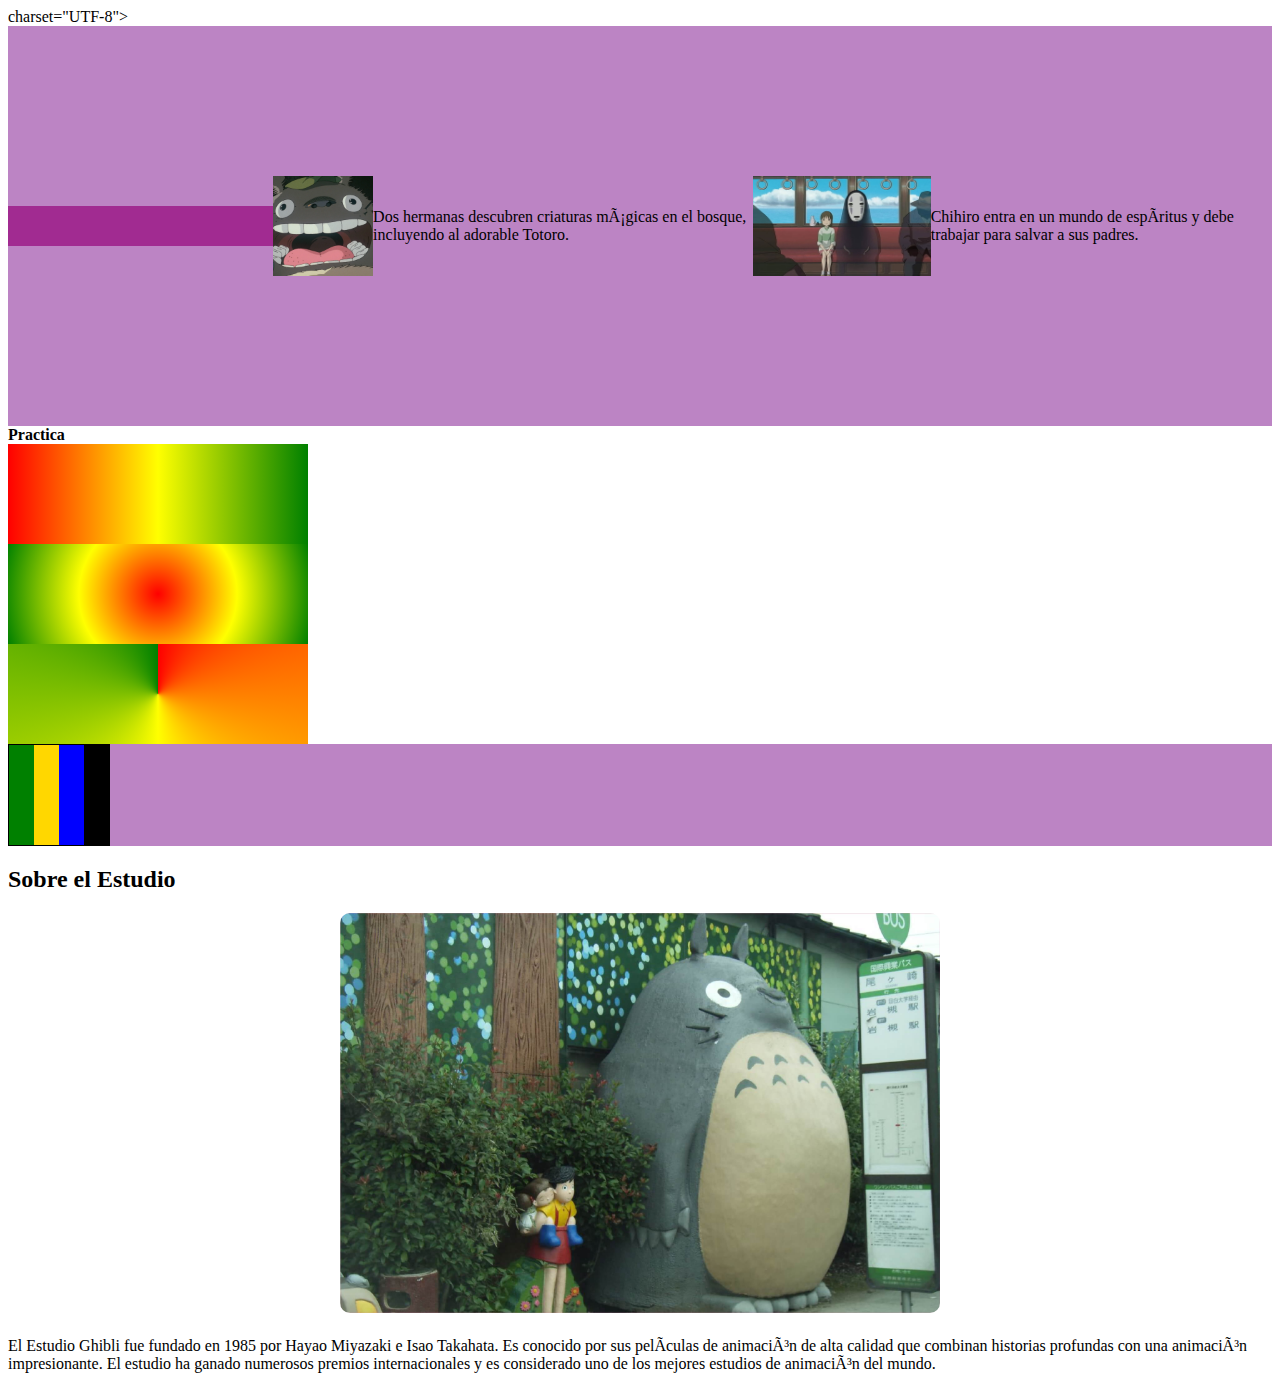
<file: Pages/Herencia.html>
<!DOCTYPE html>
<html lang="es">
<head>
    <meta>charset="UTF-8">
    <meta name="viewport" content="width=device-width, initial-scale=1.0">
    <title>Sobre el Estudio Ghibli</title>
    <style>
        .parent {
            display: flex;
            justify-content: space-between;
            align-items: center;
            padding: 200x;
            background-color: #bc84c4;
        }
        #Totoro {
            width: 400px;
            height: 40px;
            background-color: #a12b91;
        }
        #Chihiro {
            height: 400px;
            background-image: url('../Images/Chihiro.jpg');
            background-size: contain;
            background-repeat: repeat-x;  
            background-position: top  
        }
        .child {
            width: 100px;
            height: 100px;
            border: 1px solid #000;
            background-image: linear-gradient(
                to left,
                black 0% 25%,
                blue 25% 50%,
                gold 50% 75%,
                green 75% 100%,         
                red 100%
            );
        }
        #lineal {
            width: 300px;
            height: 100px;
            background-image: linear-gradient(to right, red, yellow, green);
        }
        #radial {
            width: 300px;
            height: 100px;
            background-image: radial-gradient(circle, red, yellow, green);
        }
        #conico {
            width: 300px;
            height: 100px;
            background-image: conic-gradient( red, yellow, green);
        }
    </style>
</head>    
<body>
    <div class="parent">
        <div id="Totoro"></div>
        <img src="../Images/vecino-totoro.webp" height="100"/>
        <p>Dos hermanas descubren criaturas mágicas en el bosque, incluyendo al adorable Totoro.</p>
        <div id="Chihiro"></div>
        <img src="../Images/Chihiro.jpg" height="100"/>
        <p>Chihiro entra en un mundo de espíritus y debe trabajar para salvar a sus padres.</p>
    </div>
    <div class="parent"></div>
        <strong>Practica</strong>
        <div id="lineal"></div>
        <div id="radial"></div>
        <div id="conico"></div>

    <div class="parent">
        <div class="child"></div>
        <div class="child2"></div>
    </div>        
</body>



<div class="container">
    <h2>Sobre el Estudio</h2>
    <div class="imagen">
        <img src="../Images/Otra.jpg" height="400"/>
    </div>
    <style>
        .imagen {
            text-align: center;
            margin-bottom: 20px;
        }
        .imagen img {
            border-radius: 10px;
        }
    </style>
    <p>El Estudio Ghibli fue fundado en 1985 por Hayao Miyazaki e Isao Takahata. Es conocido por sus películas de animación de alta calidad que combinan historias profundas con una animación impresionante. El estudio ha ganado numerosos premios internacionales y es considerado uno de los mejores estudios de animación del mundo.</p>
</file>
